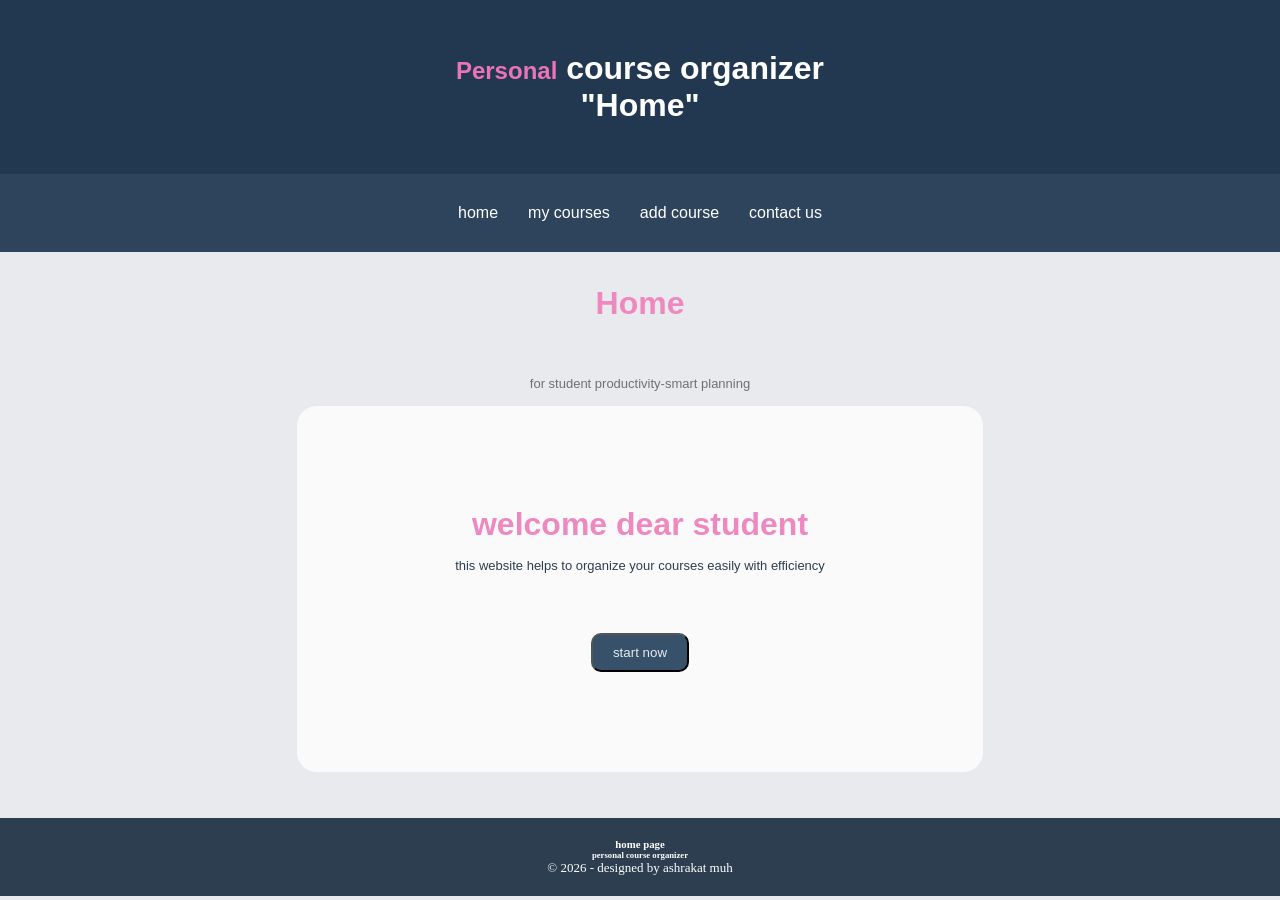
<file: index.html>
<!DOCTYPE html>
<html lang="en">
<head>
    <meta charset="UTF-8">
    <meta name="viewport" content="width=device-width, initial-scale=1.0">
    <link rel="stylesheet" href="index.css">
    <title>home page</title>
</head>
<body>
<header>
    <h1><span>Personal</span> course organizer</h1>
    <h1> "Home"</h1>
</header>
<div>
    <nav>
        <a href="index.html">home</a>
         <a href="my courses.html"> my courses</a>
         <a href="add course.html"> add course</a>
         <a href="contact us.html"> contact us</a>
    </nav>    
</div>

<main> 
    <p class="My Home"> Home</p>
    <br>
    <br>
    <br>
    <p class="subtitle">  for student productivity-smart planning</h6>
      <br>
      <br>
      
    <section class="welcome">
        <p class="dear"> welcome dear student</p>
        <br>
        <p class="website"> this website helps to organize your courses easily with efficiency</p>
        <br>
        <br>
        <br>
        <button class="start"> start now </button>

    </section>
</main>
<footer>
    <h5> home page</h5>
    <h6>personal course organizer</h6>
    <p>© 2026 - designed by ashrakat muh </p>
</footer>




</body>
</html>
</file>
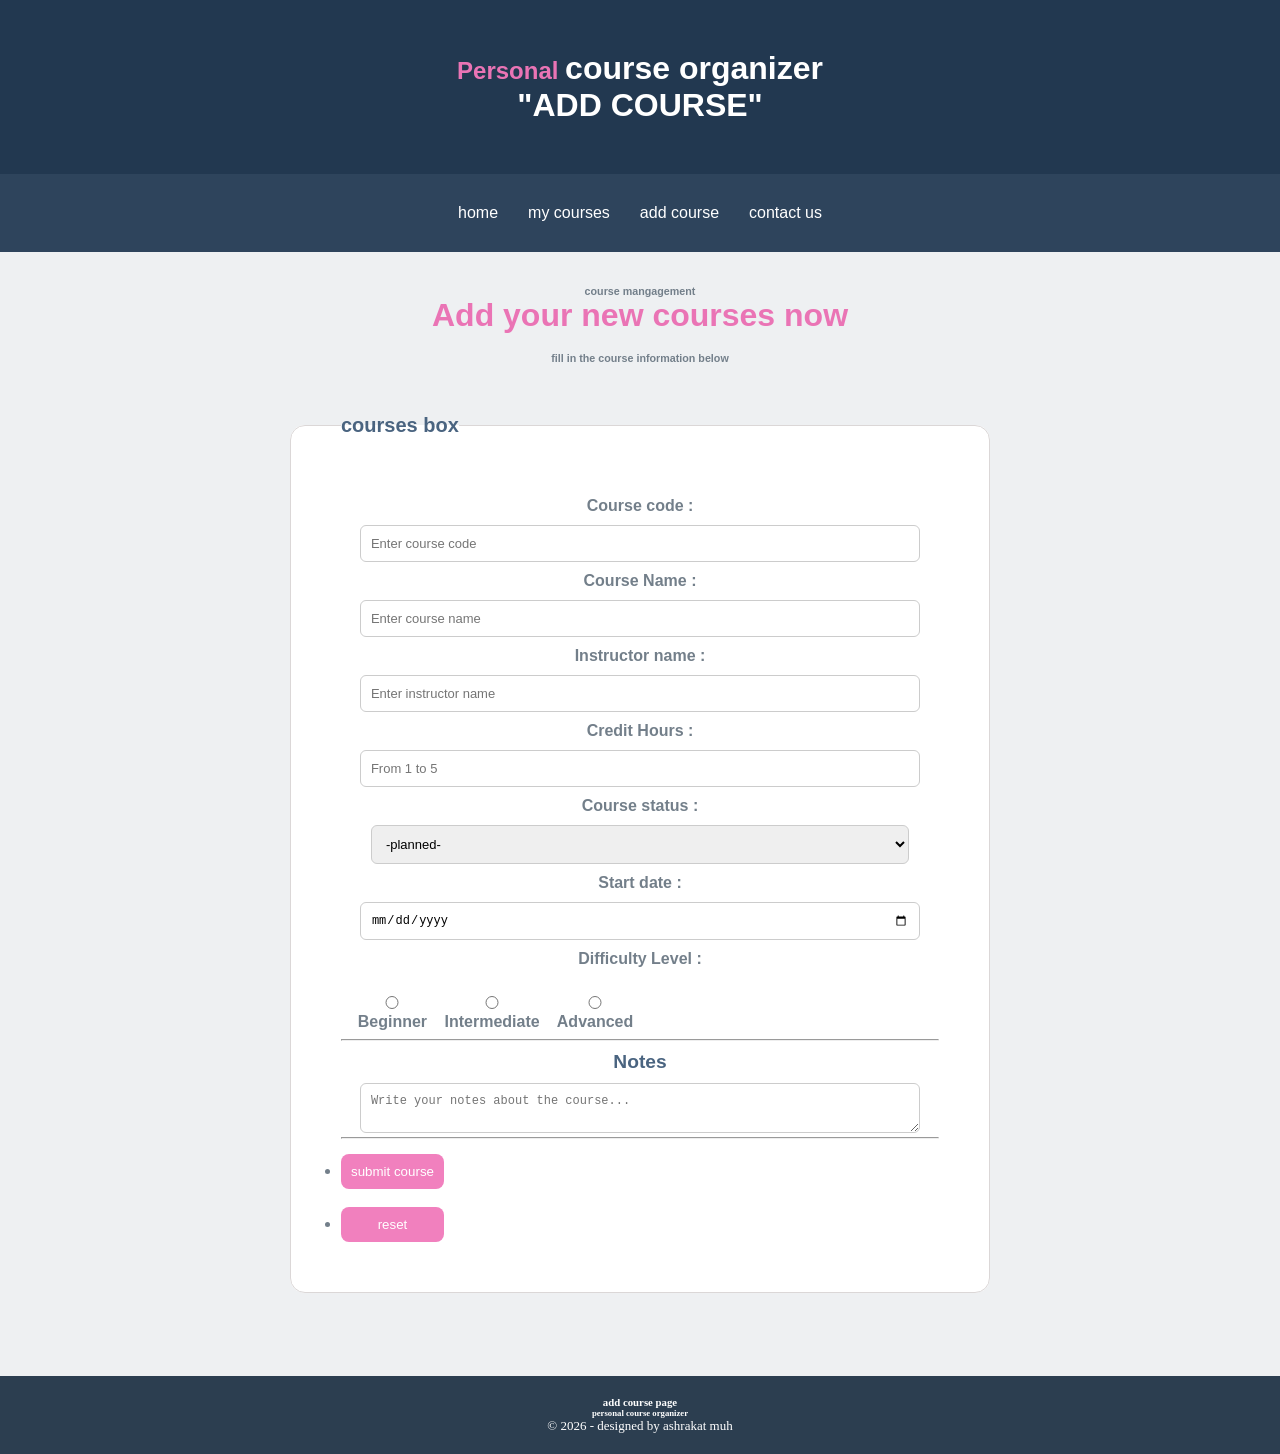
<file: add course.html>
<!DOCTYPE html>
<html lang="en">
<head>
    <meta charset="UTF-8">
    <meta name="viewport" content="width=device-width, initial-scale=1.0">
     <link rel="stylesheet" href="add course.css">
    <title>add course page</title>
</head>
<body>
    <header>
    <h1> <span>Personal </span> course organizer</h1>
    <h1>"ADD COURSE"</h1>
  </header>
<div>
    <nav>
         <a href="index.html">home</a>
         <a href="my courses.html"> my courses</a>
         <a href="add course.html"> add course</a>
         <a href="contact us.html"> contact us</a>
    </nav>
</div>
<main> 
    <section>
        <h6> course mangagement</h6>
            <p class="add"> Add your new courses now</p>
            <br>
            
            <h6> fill in the course information below </h6>

        <div>
        <form class="course-form">
            <fieldset>
                <legend> <strong>courses box</strong></legend>
            
            <label for="txt"> Course code :</label>
            <input  id="txt"  type="text" placeholder="Enter course code" required>
            <br>
            <label>Course Name :</label>
            <input type="text"  placeholder="Enter course name" required>
            <br>

            <label>Instructor name :</label>
            <input type="text" placeholder="Enter instructor name" required>

            <br>

            <label>Credit Hours :</label>
            <input type="number" min="1" max="5" placeholder="From 1 to 5" required>

            <br>

            <label>Course status :</label>
            <select required>
                <option value="">-planned-</option>
                <option> IN PROGRESS</option>
                <option> COMPLETED</option>
            </select>

            <br>
            
        
            <label>Start date :</label>
            <input type="date">

            <br>
            <label>Difficulty Level :</label>
            <div class="radio-group">
                <label><input type="radio" name="level"> Beginner</label>
                <label><input type="radio" name="level"> Intermediate</label>
                <label><input type="radio" name="level"> Advanced</label>
            </div>
            <hr>
            <labe class="note">Notes</labe>
            <textarea placeholder="Write your notes about the course..."></textarea>
            <br>
            <hr>
            <div class="buttons">
            <ul>
               
           <li> <button type="submit">submit course</button></li> 
           <br>
            <li><button type="reset">reset</button></li>
                
            </ul>
            </div>
        </fieldset>
        </form>
        </div>

    </section>
</main>
<footer>
   <h5>add course page</h5>
    <h6> personal course organizer</h6>
    <p>© 2026 - designed by ashrakat muh </p>  
</footer>
    
</body>
</html>
</file>
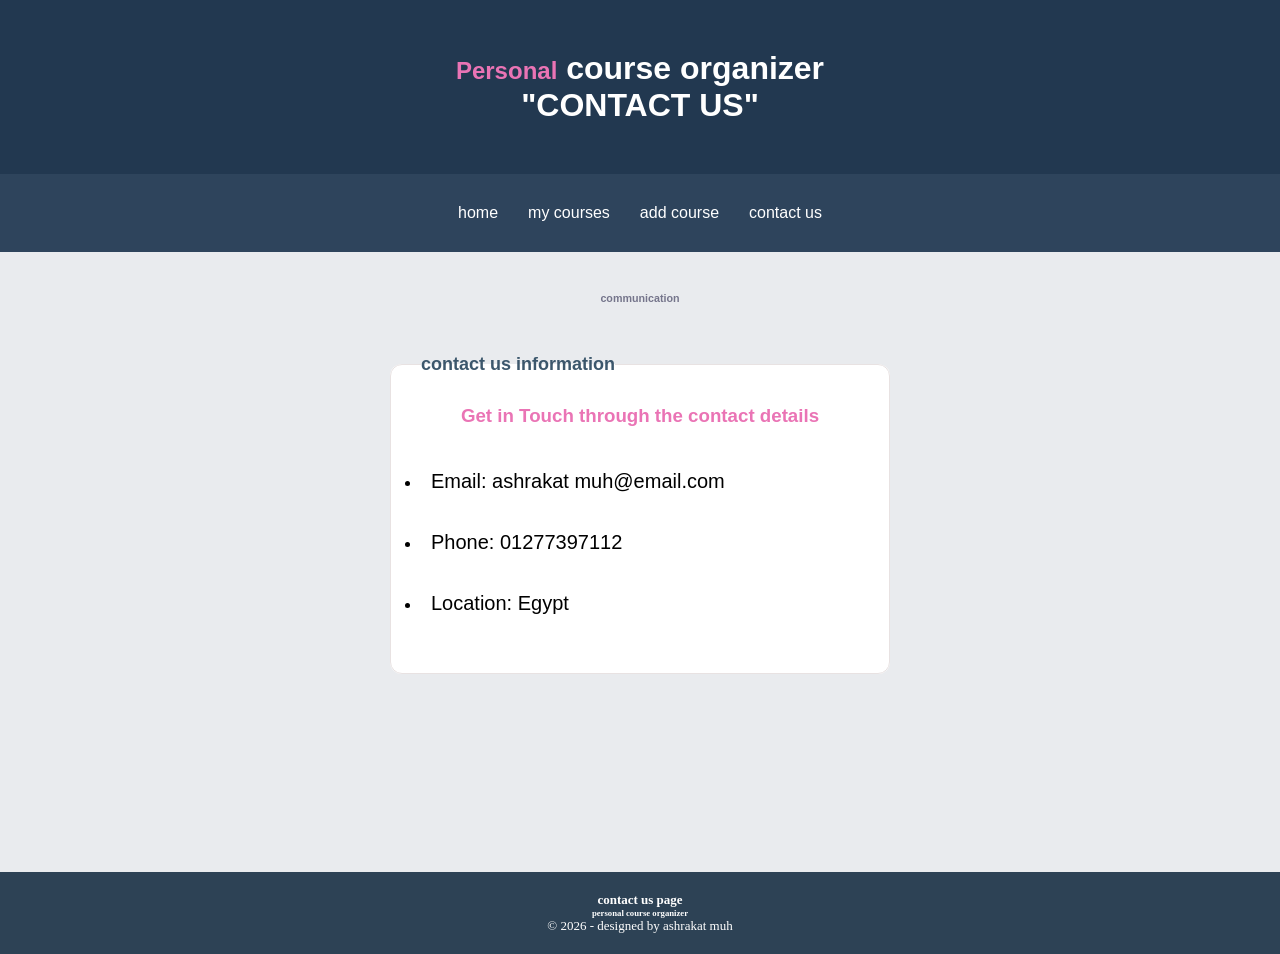
<file: contact us.html>
<!DOCTYPE html>
<html lang="en">
<head>
    <meta charset="UTF-8">
    <meta name="viewport" content="width=device-width, initial-scale=1.0">
     <link rel="stylesheet" href="contact us.css">
    <title>contact us page</title>
</head>
<body>
 <header>
    <h5> <span> Personal</span> course organizer</h5>
    <h1> "CONTACT US"</h1>
  </header>
  <div>

    <nav>
         <a href="index.html">home</a>
         <a href="my courses.html"> my courses</a>
         <a href="add course.html"> add course</a>
         <a href="contact us.html"> contact us </a>   
    </nav>
  </div>
<main>
    <h6>communication</h6>
    <section class="contact-box">
            <fieldset>
                <legend> <strong> contact us information</strong>  </legend>
        <ul>
        <h3>Get in Touch through the contact details</h3>
        <br>
       <li> <p>Email: ashrakat muh@email.com</p></li>
        <br>
       <li> <p>Phone: 01277397112</p></li>
        <br>
        <li><p>Location: Egypt</p></li>
        <br>
        
            </fieldset>

        </ul>
    </section>
</main>
<footer>
    <h4>contact us page</h4>
    <h6> personal course organizer</h6>
    <p>© 2026 - designed by ashrakat muh </p>
</footer>
</body>
</html>
</file>
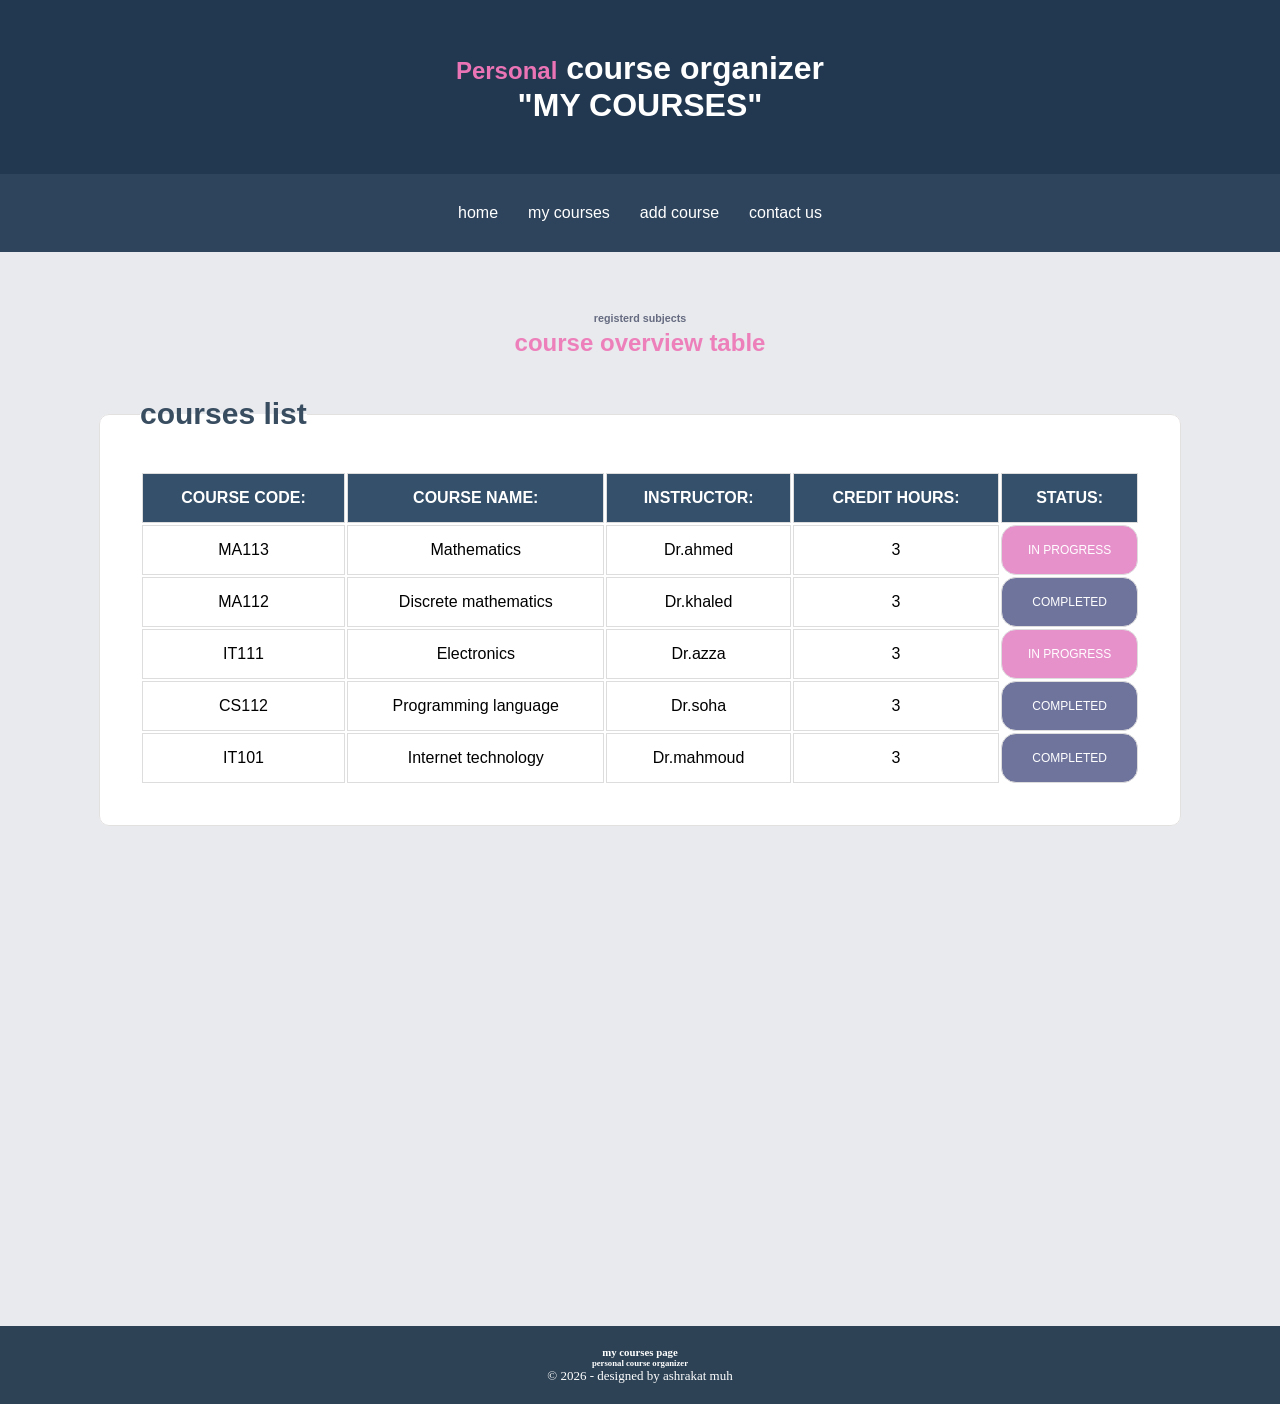
<file: my courses.html>
<!DOCTYPE html>
<html lang="en">
<head>
    <meta charset="UTF-8">
    <meta name="viewport" content="width=device-width, initial-scale=1.0">
     <link rel="stylesheet" href="my courses.css">
    <title>my courses page</title>
</head>
<body>
    <header>
        <h1> <span>Personal</span> course organizer</h1>
        <h1>"MY COURSES"</h1>
    </header>
<div>
 <nav>
         <a href="index.html">home</a>
         <a href="my courses.html"> my courses</a>
         <a href="add course.html"> add course</a>
         <a href="contact us.html"> contact us</a>

 </nav>        
</div>
<main>
 <section>
    <h6> registerd subjects</h6>
    <h1> course overview table</h1>
    <fieldset>
      <legend> <strong>courses list</strong></legend>
    <table>
        <thead>
            <tr>
                <td> COURSE CODE:</td>
                <td>COURSE NAME:</td>
                <td>INSTRUCTOR:</td>
                <td>CREDIT HOURS:</td>
                <td>STATUS:</td>
            </tr>
        </thead>
        <tbody>
            <tr><td>MA113</td> <td>Mathematics </td> <td>Dr.ahmed</td> <td>3</td> <td class="progress"> IN PROGRESS</td></tr>
            <tr><td>MA112</td> <td>Discrete mathematics</td> <td>Dr.khaled</td> <td>3</td> <td class="completed">COMPLETED </td></tr>
            <tr><td>IT111</td> <td>Electronics</td> <td>Dr.azza</td> <td>3</td> <td class="progress">IN PROGRESS </td></tr>
            <tr><td>CS112</td> <td>Programming language</td> <td>Dr.soha</td> <td>3</td> <td class="completed">COMPLETED </td></tr>
            <tr><td> IT101</td> <td>Internet technology</td> <td>Dr.mahmoud</td> <td>3</td> <td class="completed"> COMPLETED</td></tr> 
        </tbody>
        
    </table>
    </fieldset>
    

 </section>
</main>
<br>
<br>
<br>
<footer>

    <h5>my courses page</h5>
    <h6> personal course organizer</h6>
    <p>© 2026 - designed by ashrakat muh </p>
</footer>
    
</body>
</html>
</file>
<file: index.css>
*{
    padding: 0px;
    margin: 0px;
}
body {
    font-family: Arial, Helvetica, sans-serif;
    background-color: #e2e5e8c5;

}


header {
    font-size:medium;
    background: #223850;
    color: rgb(255, 255, 255);
    text-align: center;
    padding: 50px;
}

header span {
    color: #ea74b5;
    font-size:x-large;
}


nav {
    background:#2e445c;
    display:flex;
    justify-content: center;
    flex-wrap: wrap;
    padding: 15px;
}


   


nav a {
    color: white;
    padding: 15px 15px;
    text-decoration:dashed;
}

nav a:hover {
    color: #f081be;
}


main {
    padding: 30px;
    text-align: center;
    margin: 3px;
    height: 500px;
}
.My.Home{
    color: #ef88c0;
    font-size: xx-large;
    font-weight: bolder;
}
.div{
    width: 300px;
    margin: auto;
   
}
.subtitle {
    font-size: small;
    color:#6e7071 ;
}

.dear{
    font-size: xx-large;
    font-weight:bolder;
    color:#ed89c0;
}
.welcome {
    font-size: small;
    color:#2c3e50;
    background: rgba(255, 255, 255, 0.78);
    padding: 100px;
    border-radius: 20px;
    width: 40%;
    margin: auto;
}

.start {
    margin-top: 15px;
    padding: 10px 20px;
    background:#37516a;
    color: rgba(255, 255, 255, 0.88);
    border-radius: 10px;
    cursor:alias;
}

.start:hover {
    background:#ef75b8;
    transition: 0.4s;
}

footer {
    font-family:Cambria, Cochin, Georgia, Times, 'Times New Roman', serif;
    font-size: small;
    background: #2c3e50;
    color: white;
    text-align: center;
    padding: 20px;
}

@media (max-width: 600px) {


    

   
    header h1 {
        font-size: 20px;
    }

    header h2 {
        font-size: 16px;
    }

    
    .welcome {
        width: 90%;
        padding: 15px;
    }

    .start {
        width: 100%;
    }

    
    footer {
        font-size: 12px;
    }
}
</file>
<file: add course.css>
*{
    padding: 0px;
    margin: 0px;
}
body {
    font-family: Arial, Helvetica, sans-serif;
    background-color: #eaecefc5;

}


header {
    font-size:medium;
    background:#223850;
    color: rgb(255, 255, 255);
    text-align: center;
    padding: 50px;
}

header span {
    color: #ea74b5;
    font-size:x-large;
}


nav {
    background:#2e445c;
    display:flex;
    justify-content:center;
    flex-wrap:wrap;
    padding: 15px;
    
   

}


nav a {
    color: white;
    padding: 15px 15px;
    text-decoration:#ea74b5;
    
    
    
    
}

nav a:hover {
    color: #ea74b5;
}


main {
    padding: 30px;
    text-align: center;
    margin: 3px;
    color: #737f8a;
}
.add{
    font-size: xx-large;
    color: #ea74b5;
    font-family:Arial, Helvetica, sans-serif;
    font-weight: bold;
    text-align:center;
}




.div {
    width: 400px;
    margin: 30px auto;
}

.course-form {
    max-width: 700px;
    margin: 30px auto;
    text-align: center;

}


fieldset{
    background: white;
    padding: 50px;
    border-radius: 15px;
    margin: 50px auto;
    border: 1px solid #dbd7d7;
    text-align: center;

}


legend {
    font-size: 20px;
    color: #4a6480;
    text-align:left;
}


label {
    display: block;
    margin-top: 10px;
    font-weight: bold;
    font-size:medium;
}

.note {
   color: #4a6480;
    display: block;
    margin-top: 10px;
    font-weight: bold;
    font-size:larger;
    
    
}
input,
select,
textarea {
    width: 90%;
    padding: 10px;
    margin-top: 10px;
    border: 1px solid #ccc;
    border-radius: 6px;
    transition: 0.5s;
    font-size: small;
}


input:focus,
select:focus,
textarea:focus {
    border-color:#ea74b5;
    outline:#ea74b5;
}


.radio-group {
    display: flex;
    margin: 8px;
    text-align: center;
}


.buttons {
    display: flex;
    justify-content: space-between;
    margin-top: 15px;
}

button {
    padding: 10px;
    border: none;
    background:#f180be;
    color: white;
    border-radius: 8px;
    transition:0.5s; 
    width: 100%;
}

button:hover {
    background-color:#40566c
    
}

footer {
    font-family:Cambria, Cochin, Georgia, Times, 'Times New Roman', serif;
    font-size: small;
    background: #2c3e50;
    color: white;
    text-align: center;
    padding: 20px;
}

@media (max-width: 768px) {

    
    
    .div {
        width: 90%;
    }

    fieldset {
        padding: 20px;
    }

    legend {
        text-align: center;
    }

    .radio-group {
        flex-direction: column;
        align-items: center;
    }

    .buttons {
        flex-direction: column;
    }
}

@media (max-width: 480px) {

    .add {
        font-size: 20px;
    }

    input,
    select,
    textarea {
        font-size: 12px;
    }

    button {
        font-size: 14px;
    }
}
</file>
<file: contact us.css>
* {
    margin: 0;
    padding: 0;
    box-sizing: border-box;
}

body {
    font-family: Arial, Helvetica, sans-serif;
    background-color: #e3e6e9c5;
}


header {
    font-size: medium ;
    background:#223850;
    color: white;
    text-align: center;
    padding: 50px;
}

header span {
    color: #ea74b5;
    font-size:x-large;
}


nav {
    background:#2e445c;
    display:flex;
    justify-content: center;
    flex-wrap: wrap;
    padding: 15px;
}

nav a {
    color: white;
    padding: 15px 15px;
    text-decoration: none; 
}

nav a:hover {
    color: #f081be;
}

main {
    padding: 30px;
    text-align: center;
    margin: 10px;
    min-height: 600px;
}

main h6 {
    color: rgb(117, 117, 139);
    margin-bottom: 20px;
}

h5 {
    font-size: xx-large;
}

.contact-box {
    max-width: 500px;
    margin: 50px auto;
    width: 100%;
}

fieldset {
    background: white;
    padding: 30px;
    border-radius: 12px;
    border: 1px solid #e8e2e2;
}

legend {
    font-size: 18px;
    color: #3c576c;
    text-align: left;
}

.contact-box h3 {
    margin-bottom: 15px;
    color:#ea74b5;
}

.contact-box p {
    margin: 10px;
    font-size: 20px;
    text-align: left;
}

footer {
    font-family: Cambria, serif;
    font-size: small;
    background: #2d4255;
    color: white;
    text-align: center;
    padding: 20px;
}



@media (max-width: 768px) {

    

   
    .contact-box {
        width: 90%;
    }

    fieldset {
        padding: 15px;
    }

    legend {
        text-align: center;
    }

    .contact-box p {
        font-size: 14px;
    }
}

@media (max-width: 480px) {

    h5 {
        font-size: 20px;
    }

    main h6 {
        font-size: 12px;
    }

    .contact-box p {
        font-size: 13px;
    }
}
</file>
<file: my courses.css>
* {
    margin: 0;
    padding: 0;

}

body {
    font-family: Arial, Helvetica, sans-serif;
    background-color: #e2e5e8c5;

}


header {
    font-size:medium;
    background:#223850;
    color: rgb(255, 255, 255);
    text-align: center;
    padding: 50px;
}

header span {
    color: #ea74b5;
    font-size:x-large;
}


nav {
    background:#2e445c;
    display:flex;
    justify-content: center;
    flex-wrap: wrap;
    overflow-x: auto;
    padding:15px;

}

nav a {
    color: white;
    padding: 15px 15px;
    text-decoration: #ea74b5;
}

nav a:hover {
    color: #f081be;
}


main {
    padding: 30px;
    text-align: center;
    margin: 30px;

    min-height: 100vh;
}



section h1 {
    text-align: center;
    margin-bottom: 20px;
    color: #ed7fbb;
}

section h6 {
    text-align: center;
    color: rgb(102, 107, 129);
    margin-bottom: 5px;
}


fieldset {
    max-width: 1000px;
    max-height: 900px;
    margin: 40px auto;  
    padding: 40px;
    background: white;
    border-radius: 10px;
    border: 1px solid #e3e0e0;
    
}
legend {
    font-size: 30px;
    color: #394d61;
    text-align: left;
}


table {
    width: 100%;
    height: 100%;
}


thead td {
    background-color: #34506b;
    color: white;
    font-weight: bolder;
}


td {
    padding: 15px ;
    border: 1.75px solid #ddd ;
    text-align: center;
}
 

tbody tr:hover {
    background-color: #f3e8f1;
}

.progress {
    background-color: #e791cb  ;
    color: white;
    padding: 5px 10px;
    border-radius: 15px;
    font-size: 12px;
}

.completed {
    background-color: #6f749d;
    color: white;
    padding: 5px 10px;
    border-radius: 15px;
    font-size: 12px;
}


footer {
    font-family:Cambria, Cochin, Georgia, Times, 'Times New Roman', serif;
    font-size: small;
    background: #2d4255;
    color: white;
    text-align: center;
    padding: 20px;
}



@media (max-width: 1000px) {

    main {
        margin: 15px;
        height: auto;
    }

    fieldset {
        width: 95%;
        padding: 20px;
    }

    legend {
        font-size: 22px;
        text-align: center;
    }

    td {
        padding: 10px;
        font-size: 14px;
    }
}

@media (max-width: 768px) {

    header {
        padding: 25px 10px;
    }

    header h1 {
        font-size: 20px;
    }

    
    
    fieldset {
        padding: 15px;
    }

    table {
        display: block;
        overflow-x: auto;
        white-space: nowrap;
    }

    td {
        font-size: 13px;
        padding: 8px;
    }

    .progress,
    .completed {
        font-size: 10px;
        padding: 4px 8px;
    }
}

@media (max-width: 480px) {

    section h1 {
        font-size: 18px;
    }

    section h6 {
        font-size: 12px;
    }

    legend {
        font-size: 18px;
    }

    td {
        font-size: 11px;
    }
}
</file>
